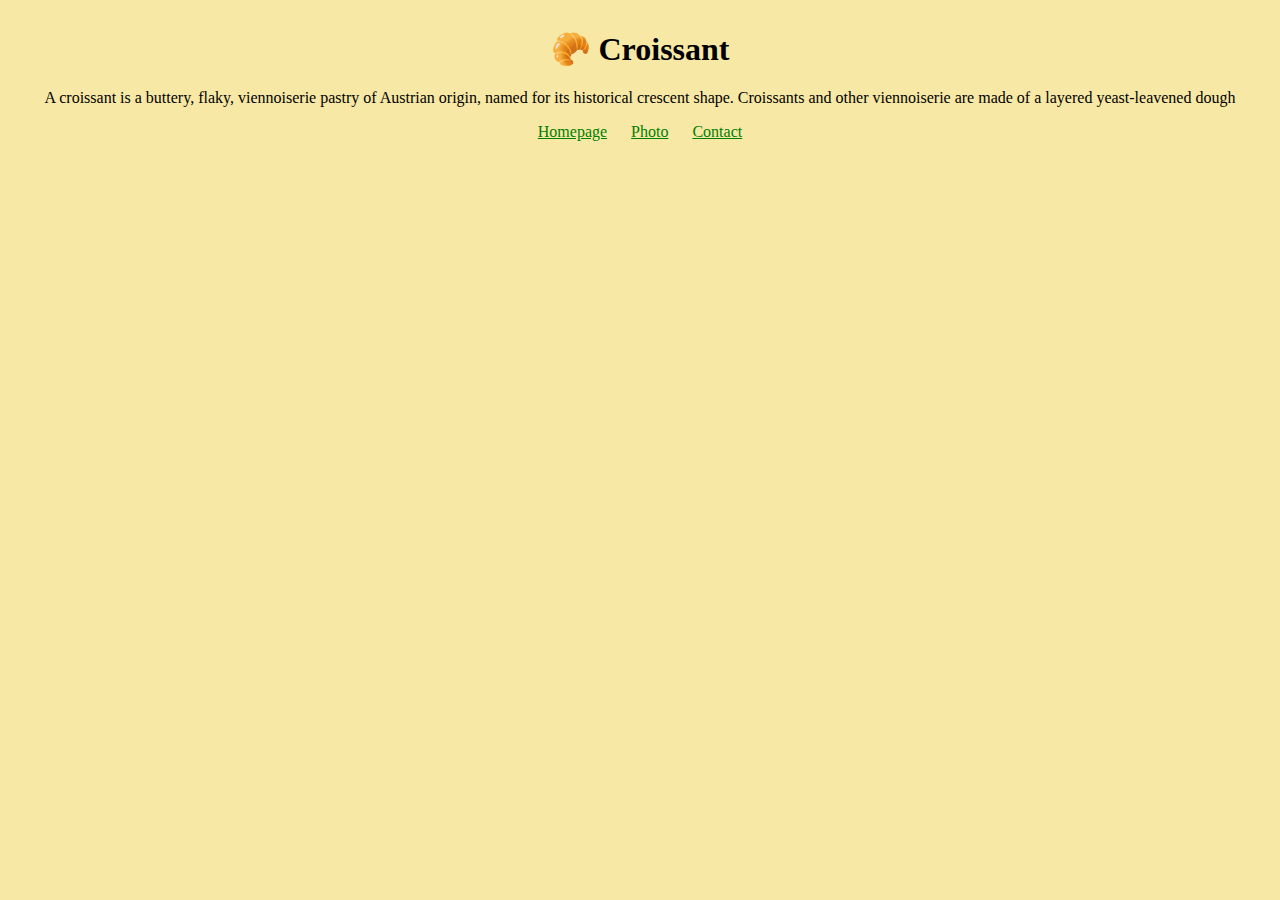
<file: index.html>
<!DOCTYPE html>
<html lang="en">

<head>
  <meta charset="UTF-8">
  <meta http-equiv="X-UA-Compatible" content="IE=edge">
  <meta name="viewport" content="width=device-width, initial-scale=1.0">
  <meta name="description" content="A buttery handmade croissant, warm from the oven, is truly something special">
  <link rel="stylesheet" href="/css/style.css">
  <title>My Crispy Croissant 🥐 - Crispycroissant.com</title>
</head>

<body>
  <div class="content">
    <h1>🥐 Croissant</h1>
    <p>A croissant is a buttery, flaky, viennoiserie pastry of Austrian origin, named for its historical crescent shape.
      Croissants and other viennoiserie are made of a layered yeast-leavened dough
    </p>
    <div class="links">
      <a href="index.html" title="Homepage">Homepage</a>
      <a href="photo.html" title="Croissant Photo">Photo</a>
      <a href="contact.html" title="Contact Us">Contact</a>
    </div>
  </div>
</body>

</html>
</file>
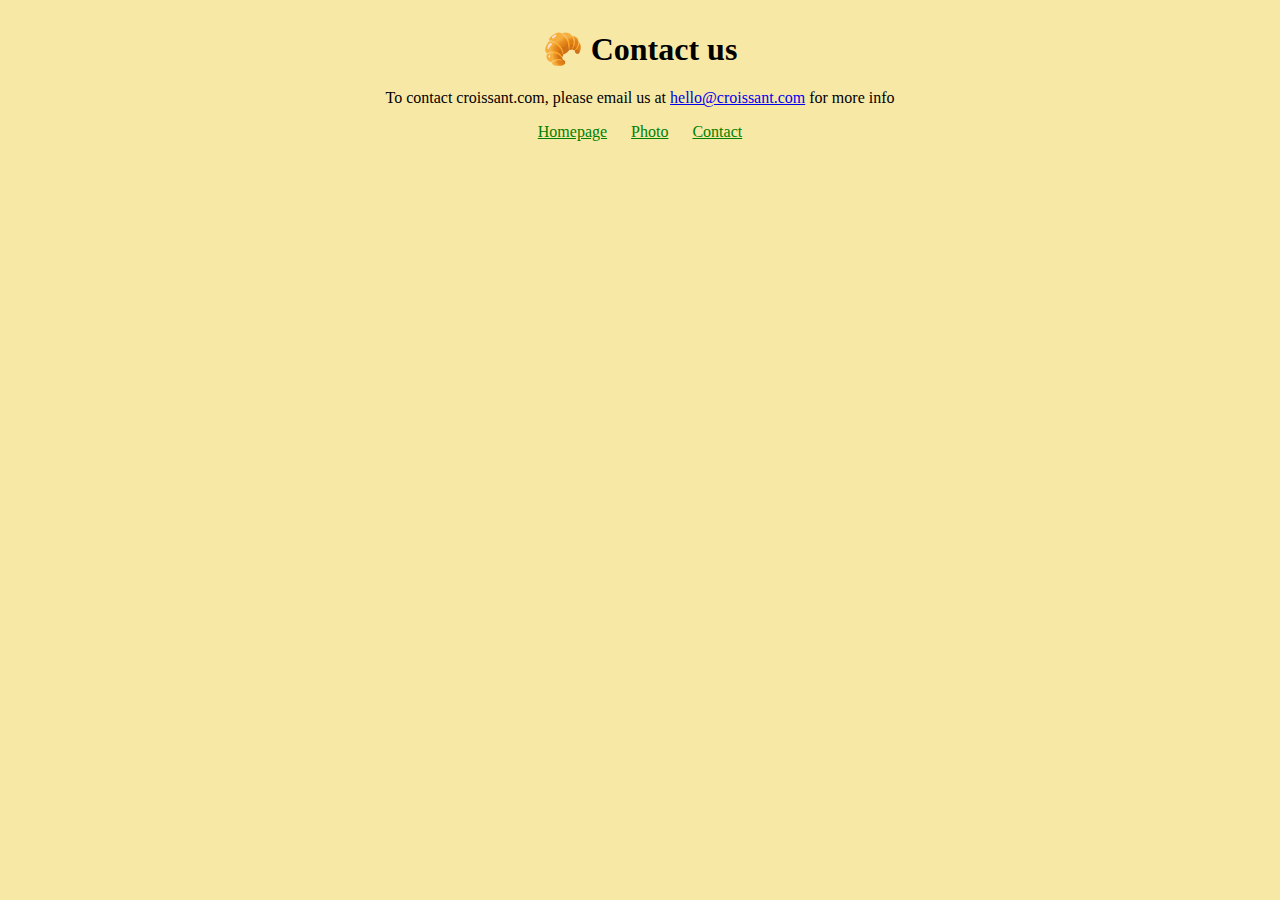
<file: contact.html>
<!DOCTYPE html>
<html lang="en">

<head>
  <meta charset="UTF-8">
  <meta http-equiv="X-UA-Compatible" content="IE=edge">
  <meta name="viewport" content="width=device-width, initial-scale=1.0">
  <meta name="description" content="Contact Us for more information">

  <link rel="stylesheet" href="/css/style.css">

  <title>Contact us 🥐 - Crispycroissant.com</title>
</head>

<body>
  <div class="content">

    <h1>🥐 Contact us
    </h1>
    <p>To contact croissant.com, please email us at <a href="mailto:hello@croissant.com">hello@croissant.com</a> for
      more
      info
    </p>
    <div class="links">
      <a href="index.html" title="Homepage">Homepage</a>
      <a href="photo.html" title="Croissant Photo">Photo</a>
      <a href="contact.html" title="Contact Us">Contact</a>
    </div>
  </div>
</body>

</html>
</file>
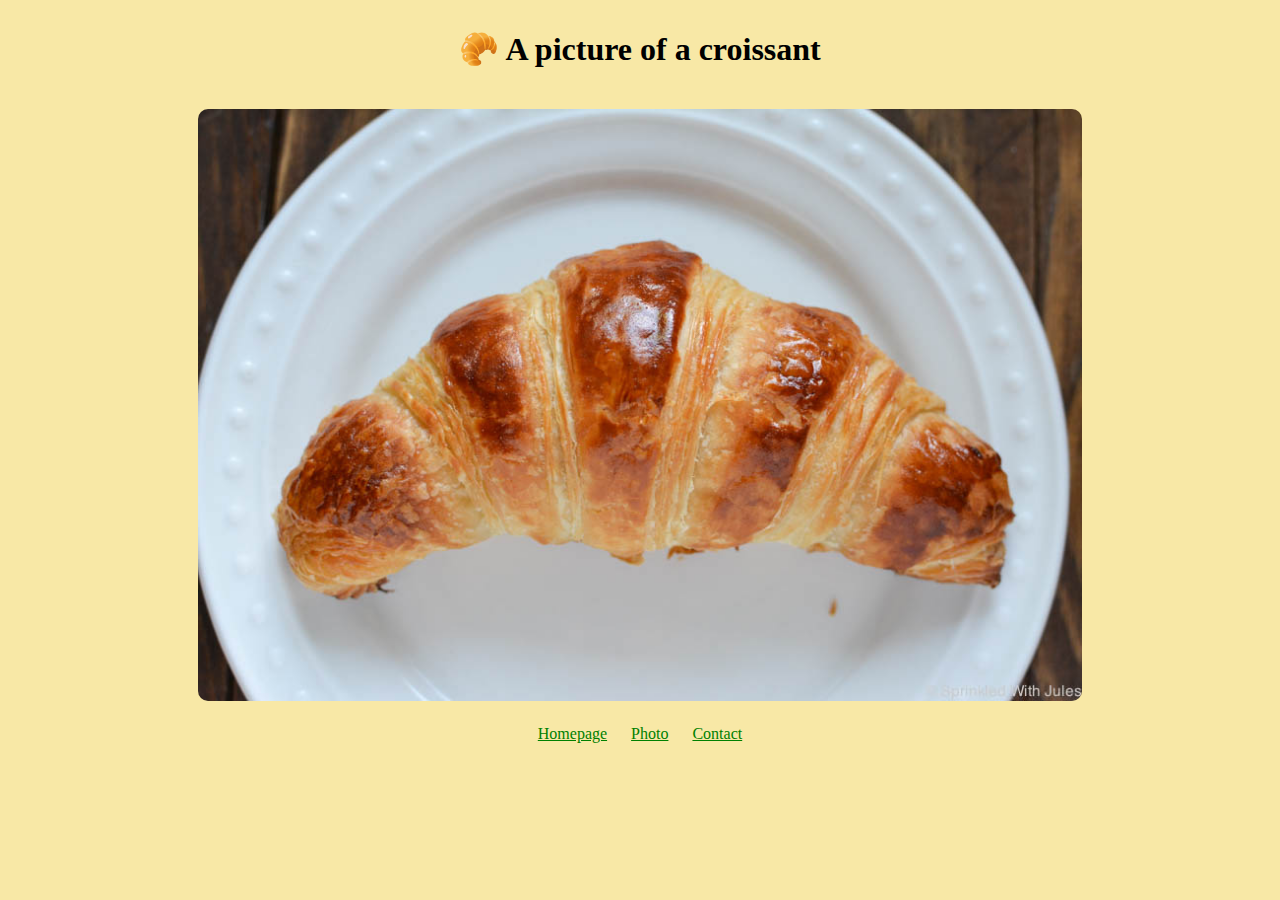
<file: photo.html>
<!DOCTYPE html>
<html lang="en">

<head>
  <meta charset="UTF-8">
  <meta http-equiv="X-UA-Compatible" content="IE=edge">
  <meta name="description" content="  picture of Our Crispy Homemade French butter croissants">
  <meta name="viewport" content="width=device-width, initial-scale=1.0">
  <link rel="stylesheet" href="/css/style.css">

  <title>Crispy Homemade croissants 🥐 - Crispycroissant.com</title>
</head>

<body>
  <div class="content">

    <h1>🥐 A picture of a croissant</h1>
    <img src="/image/croissant.jpeg" alt="crispy croissant" class="croissant">
    <div class="links">
      <a href="index.html" title="Homepage">Homepage</a>
      <a href="photo.html" title="Croissant Photo">Photo</a>
      <a href="contact.html" title="Contact Us">Contact</a>
    </div>
  </div>
</body>

</html>
</file>
<file: css/style.css>
body {
  background-color: #f8e8a6;
  text-align: center;
}

.content {
  margin-top: 30px;
}

.links a {
  margin: 10px;
  cursor: pointer;
  color: green;
}

.croissant {
  max-width: 70%;
  border-radius: 10px;
  margin: 20px auto;
}
</file>
